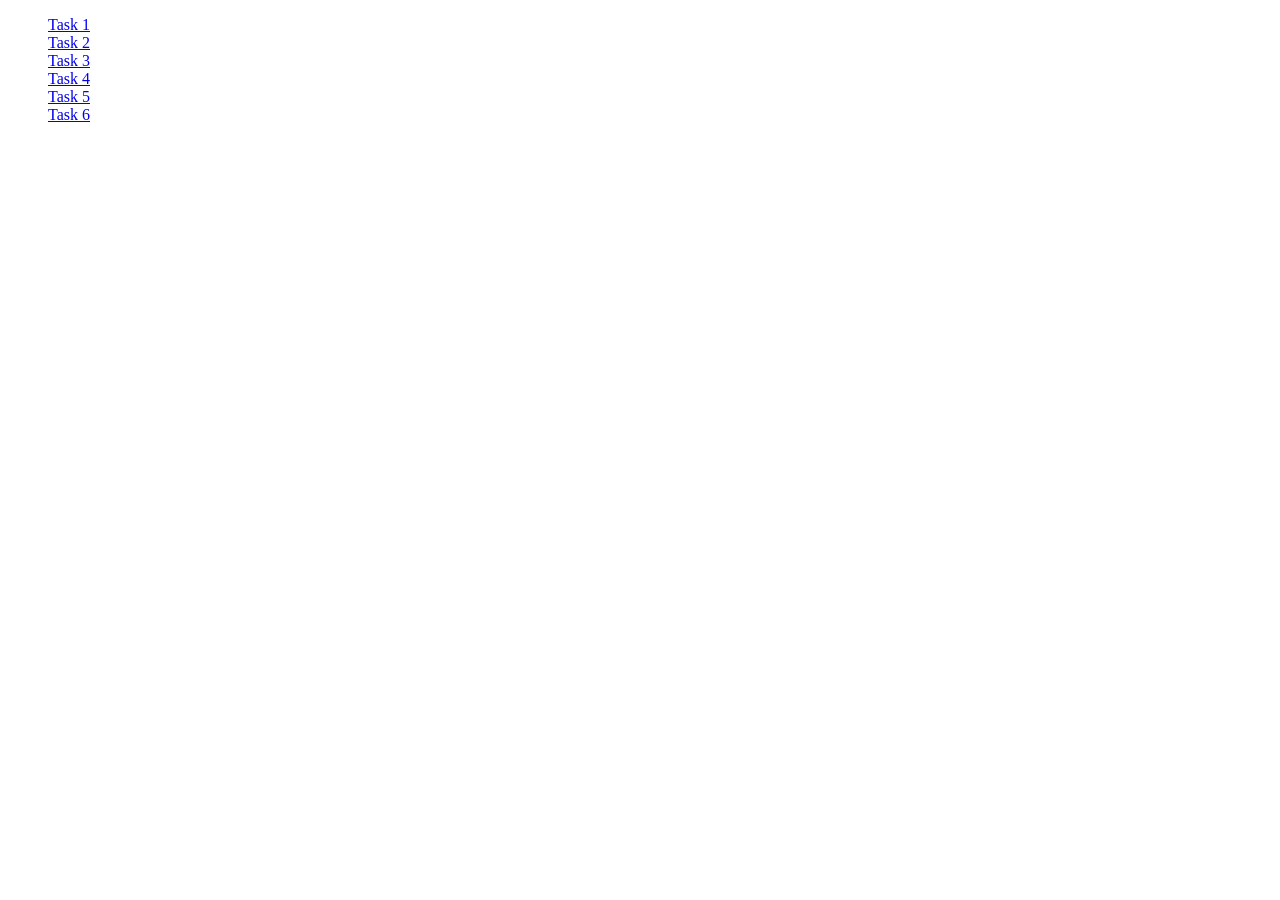
<file: index.html>
<!DOCTYPE html>
<html lang="en">
  <head>
    <meta charset="UTF-8" />
    <meta http-equiv="X-UA-Compatible" content="IE=edge" />
    <meta name="viewport" content="width=device-width, initial-scale=1.0" />
    <title>Homework 7</title>
    <link rel="stylesheet" href="./css/common.css" />
  </head>
  <body>
    <ul>
      <li><a href="./task-1.html">Task 1</a></li>
      <li><a href="./task-2.html">Task 2</a></li>
      <li><a href="./task-3.html">Task 3</a></li>
      <li><a href="./task-4.html">Task 4</a></li>
      <li><a href="./task-5.html">Task 5</a></li>
      <li><a href="./task-6.html">Task 6</a></li>
    </ul>
  </body>
</html>
</file>
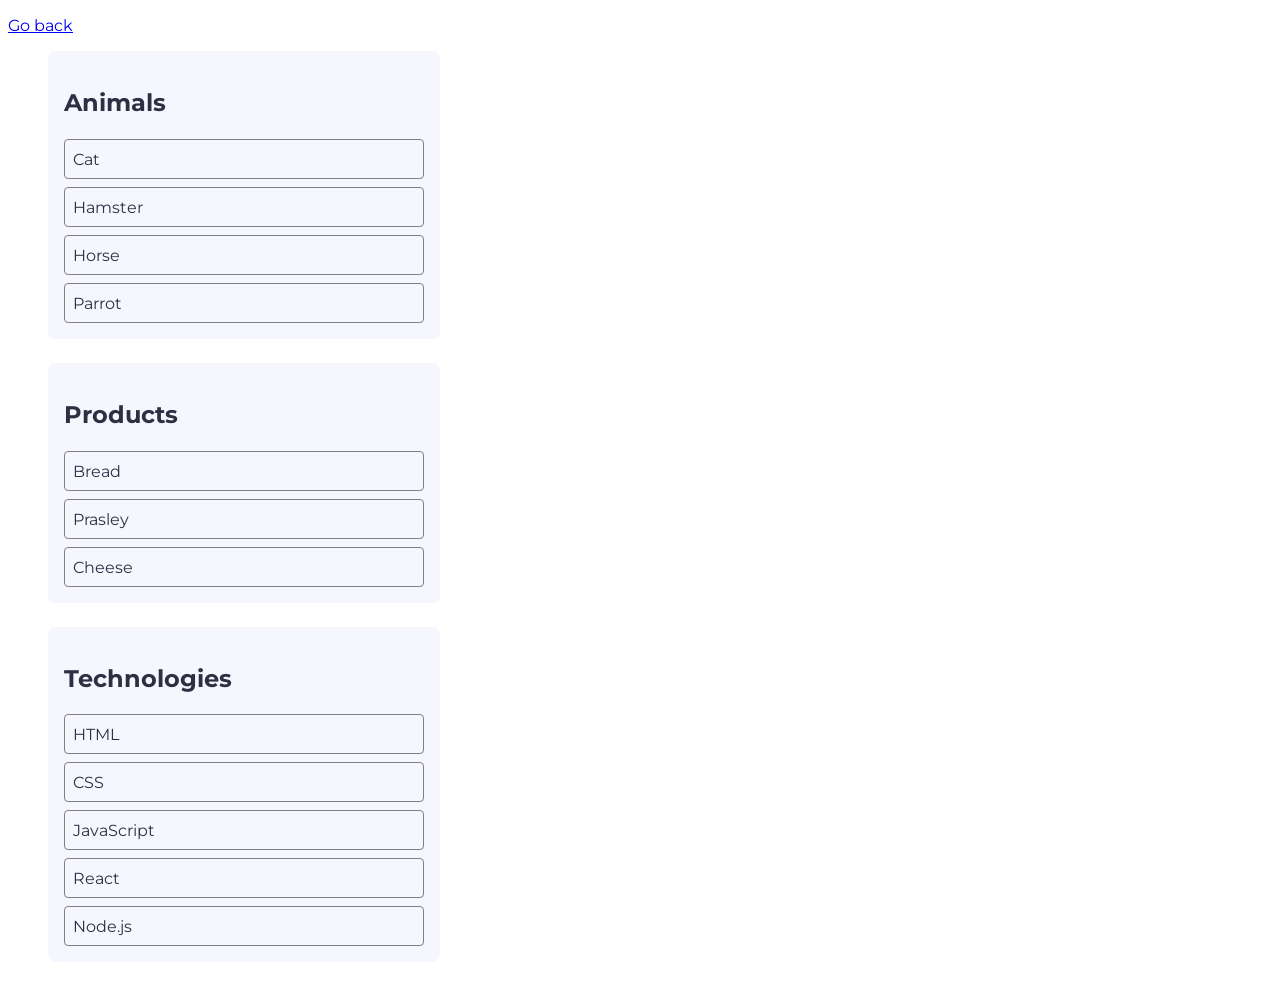
<file: task-1.html>
<!DOCTYPE html>
<html lang="en">
  <head>
    <meta charset="UTF-8" />
    <meta http-equiv="X-UA-Compatible" content="IE=edge" />
    <meta name="viewport" content="width=device-width, initial-scale=1.0" />
    <title>Task 1</title>
    <link rel="stylesheet" href="../css/common.css" />
    <link rel="preconnect" href="https://fonts.googleapis.com" />
    <link rel="preconnect" href="https://fonts.gstatic.com" crossorigin />
    <link
      href="https://fonts.googleapis.com/css2?family=Montserrat:ital,wght@0,100..900;1,100..900&display=swap"
      rel="stylesheet"
    />
  </head>
  <body>
    <p><a href="./index.html">Go back</a></p>

    <ul id="categories">
      <li class="item">
        <h2>Animals</h2>

        <ul class="list">
          <li class="list-item">Cat</li>
          <li class="list-item">Hamster</li>
          <li class="list-item">Horse</li>
          <li class="list-item">Parrot</li>
        </ul>
      </li>
      <li class="item">
        <h2>Products</h2>

        <ul class="list">
          <li class="list-item">Bread</li>
          <li class="list-item">Prasley</li>
          <li class="list-item">Cheese</li>
        </ul>
      </li>
      <li class="item">
        <h2>Technologies</h2>

        <ul class="list">
          <li class="list-item">HTML</li>
          <li class="list-item">CSS</li>
          <li class="list-item">JavaScript</li>
          <li class="list-item">React</li>
          <li class="list-item">Node.js</li>
        </ul>
      </li>
    </ul>

    <script src="./js/task-1.js" type="module"></script>
  </body>
</html>
</file>
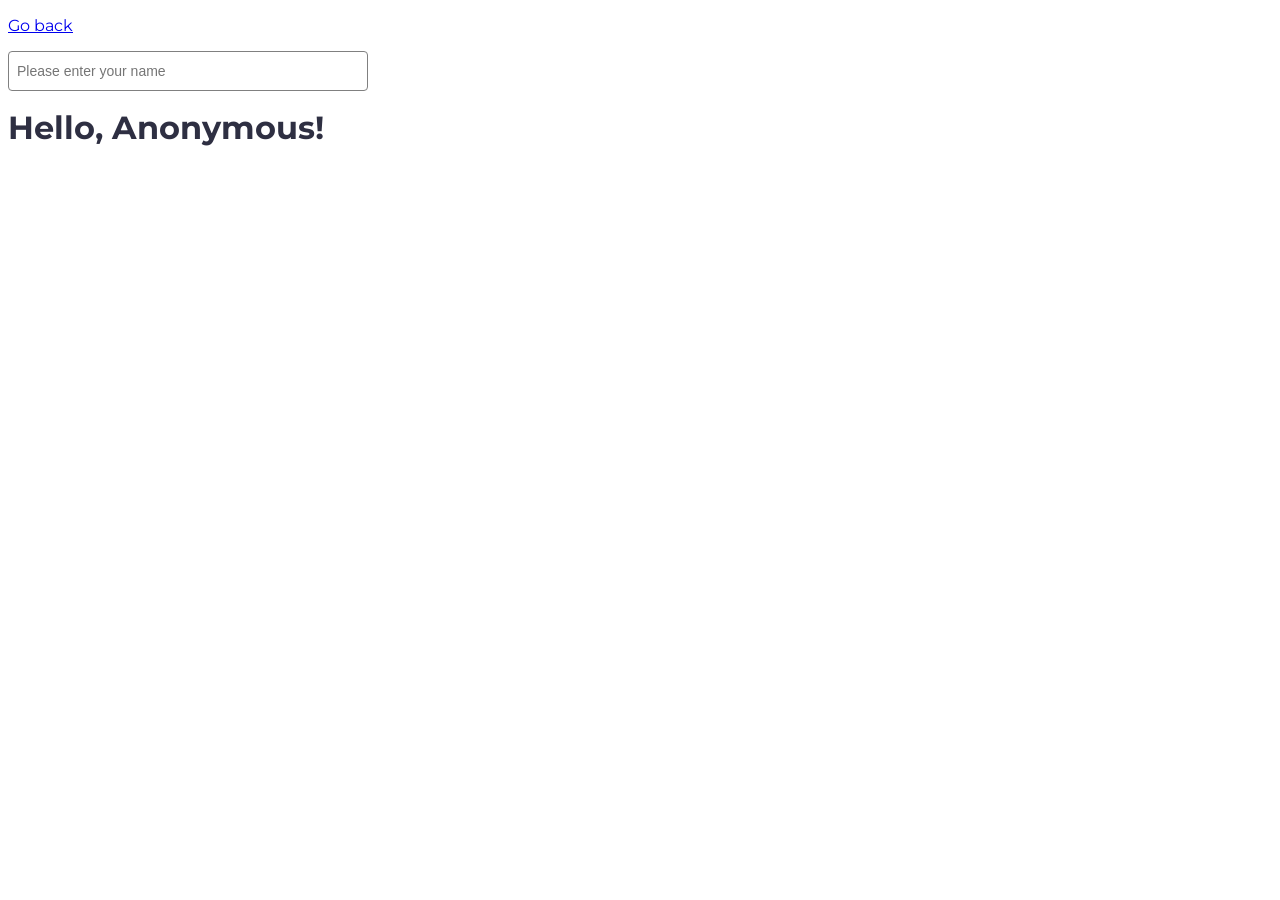
<file: task-3.html>
<!DOCTYPE html>
<html lang="en">
  <head>
    <meta charset="UTF-8" />
    <meta http-equiv="X-UA-Compatible" content="IE=edge" />
    <meta name="viewport" content="width=device-width, initial-scale=1.0" />
    <title>Task 3</title>
    <link rel="stylesheet" href="../css/common.css" />
    <link rel="preconnect" href="https://fonts.googleapis.com" />
    <link rel="preconnect" href="https://fonts.gstatic.com" crossorigin />
    <link
      href="https://fonts.googleapis.com/css2?family=Montserrat:ital,wght@0,100..900;1,100..900&display=swap"
      rel="stylesheet"
    />
  </head>
  <body>
    <p><a href="./index.html">Go back</a></p>

    <input type="text" id="name-input" placeholder="Please enter your name" />
    <h1>Hello, <span id="name-output">Anonymous</span>!</h1>

    <script src="./js/task-3.js" type="module"></script>
  </body>
</html>
</file>
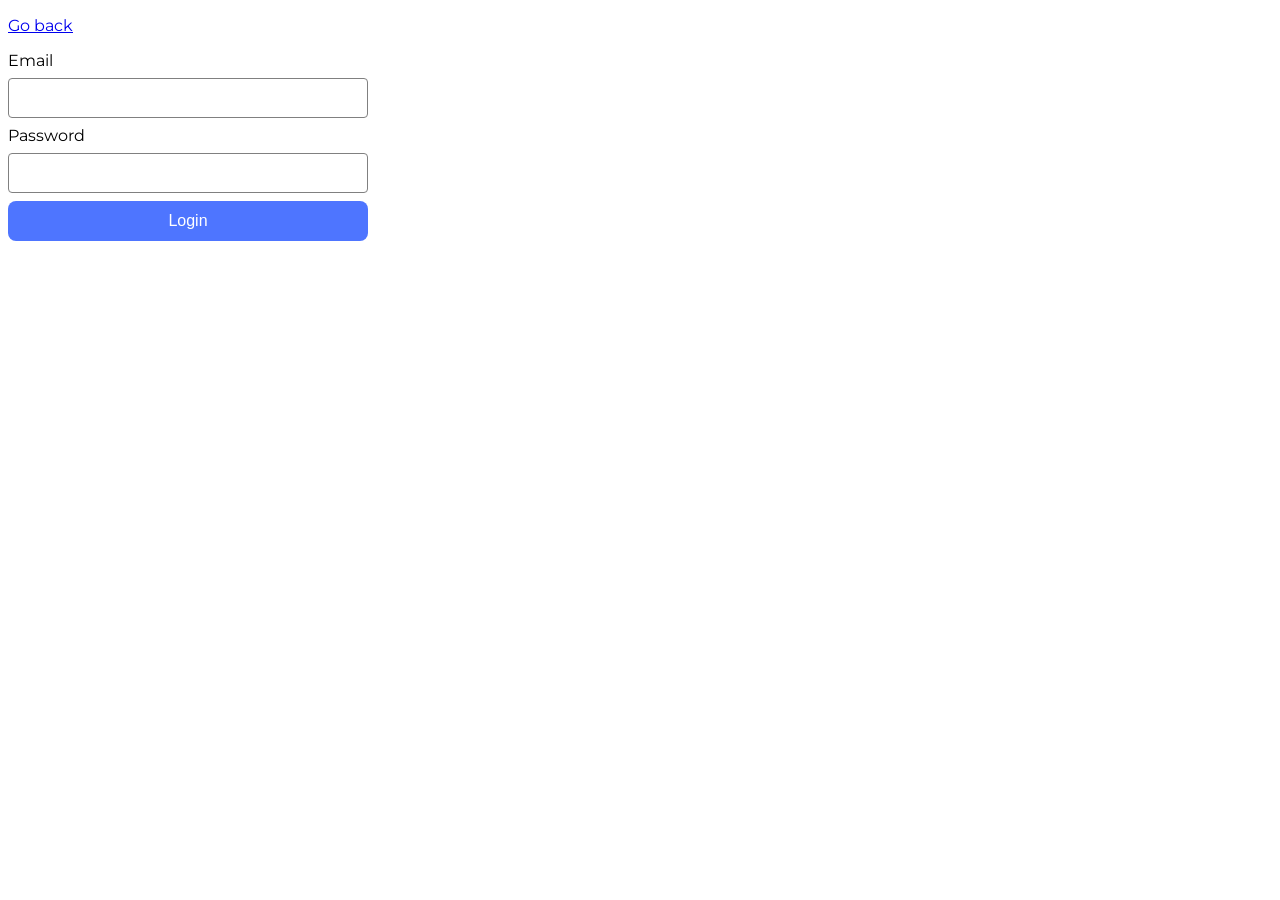
<file: task-4.html>
<!DOCTYPE html>
<html lang="en">
  <head>
    <meta charset="UTF-8" />
    <meta http-equiv="X-UA-Compatible" content="IE=edge" />
    <meta name="viewport" content="width=device-width, initial-scale=1.0" />
    <title>Task 4</title>
    <link rel="stylesheet" href="../css/common.css" />
    <link rel="preconnect" href="https://fonts.googleapis.com" />
    <link rel="preconnect" href="https://fonts.gstatic.com" crossorigin />
    <link
      href="https://fonts.googleapis.com/css2?family=Montserrat:ital,wght@0,100..900;1,100..900&display=swap"
      rel="stylesheet"
    />
  </head>
  <body>
    <p><a href="./index.html">Go back</a></p>

    <form class="login-form">
      <label>
        Email
        <input type="email" name="email" />
      </label>
      <label>
        Password
        <input type="password" name="password" />
      </label>
      <button class="btn-submit" type="submit">Login</button>
    </form>

    <script src="./js/task-4.js" type="module"></script>
  </body>
</html>
</file>
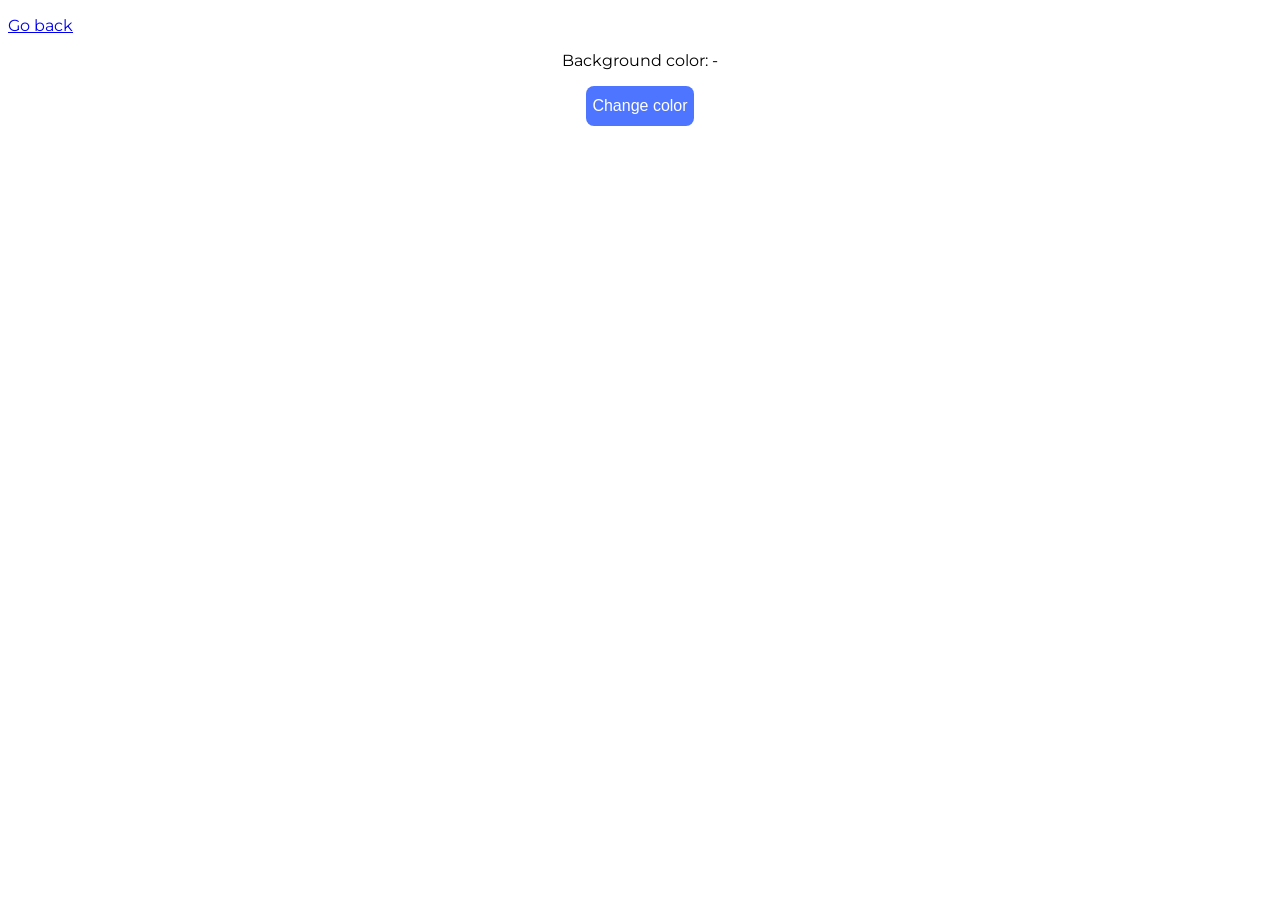
<file: task-5.html>
<!DOCTYPE html>
<html lang="en">
  <head>
    <meta charset="UTF-8" />
    <meta http-equiv="X-UA-Compatible" content="IE=edge" />
    <meta name="viewport" content="width=device-width, initial-scale=1.0" />
    <title>Task 5</title>
    <link rel="stylesheet" href="../css/common.css" />
    <link rel="preconnect" href="https://fonts.googleapis.com" />
    <link rel="preconnect" href="https://fonts.gstatic.com" crossorigin />
    <link
      href="https://fonts.googleapis.com/css2?family=Montserrat:ital,wght@0,100..900;1,100..900&display=swap"
      rel="stylesheet"
    />
  </head>
  <body>
    <p><a href="./index.html">Go back</a></p>

    <div class="widget">
      <p>Background color: <span class="color">-</span></p>
      <button type="button" class="change-color">Change color</button>
    </div>

    <script src="./js/task-5.js" type="module"></script>
  </body>
</html>
</file>
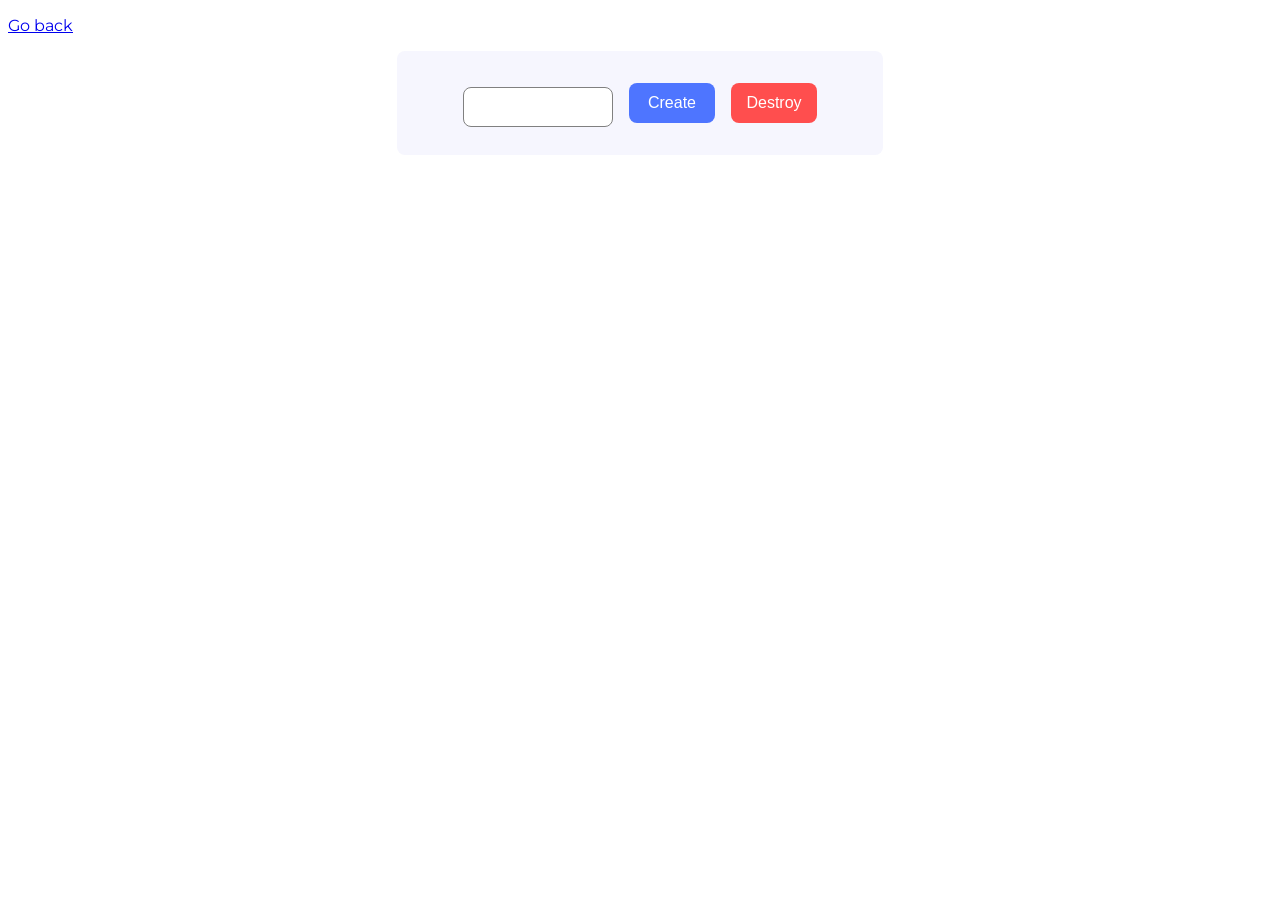
<file: task-6.html>
<!DOCTYPE html>
<html lang="en">
  <head>
    <meta charset="UTF-8" />
    <meta http-equiv="X-UA-Compatible" content="IE=edge" />
    <meta name="viewport" content="width=device-width, initial-scale=1.0" />
    <title>Task 6</title>
    <link rel="stylesheet" href="../css/common.css" />
    <link rel="preconnect" href="https://fonts.googleapis.com" />
    <link rel="preconnect" href="https://fonts.gstatic.com" crossorigin />
    <link
      href="https://fonts.googleapis.com/css2?family=Montserrat:ital,wght@0,100..900;1,100..900&display=swap"
      rel="stylesheet"
    />
  </head>
  <body>
    <p><a href="./index.html">Go back</a></p>

    <div id="controls">
      <input class="controls" type="number" min="1" max="100" step="1" />
      <button class="btn-create" type="button" data-create>Create</button>
      <button class="btn-destroy" type="button" data-destroy>Destroy</button>
    </div>

    <div id="boxes"></div>

    <script src="./js/task-6.js" type="module"></script>
  </body>
</html>
</file>
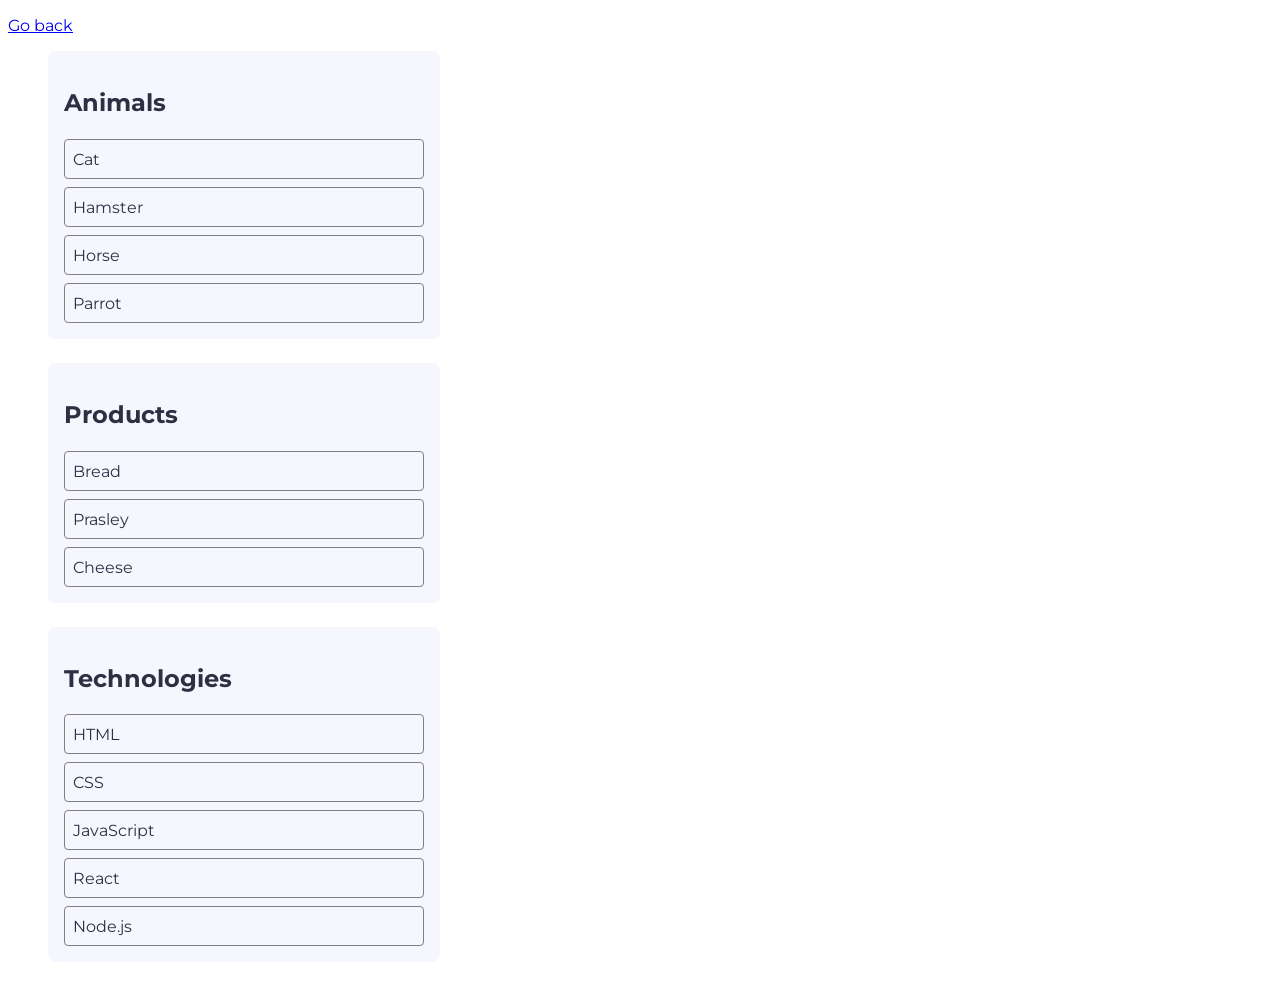
<file: pages/task-1.html>
<!DOCTYPE html>
<html lang="en">
  <head>
    <meta charset="UTF-8" />
    <meta http-equiv="X-UA-Compatible" content="IE=edge" />
    <meta name="viewport" content="width=device-width, initial-scale=1.0" />
    <title>Task 1</title>
    <link rel="stylesheet" href="../css/common.css" />
    <link rel="preconnect" href="https://fonts.googleapis.com" />
    <link rel="preconnect" href="https://fonts.gstatic.com" crossorigin />
    <link
      href="https://fonts.googleapis.com/css2?family=Montserrat:ital,wght@0,100..900;1,100..900&display=swap"
      rel="stylesheet"
    />
  </head>
  <body>
    <p><a href="./index.html">Go back</a></p>

    <ul id="categories">
      <li class="item">
        <h2>Animals</h2>

        <ul class="list">
          <li class="list-item">Cat</li>
          <li class="list-item">Hamster</li>
          <li class="list-item">Horse</li>
          <li class="list-item">Parrot</li>
        </ul>
      </li>
      <li class="item">
        <h2>Products</h2>

        <ul class="list">
          <li class="list-item">Bread</li>
          <li class="list-item">Prasley</li>
          <li class="list-item">Cheese</li>
        </ul>
      </li>
      <li class="item">
        <h2>Technologies</h2>

        <ul class="list">
          <li class="list-item">HTML</li>
          <li class="list-item">CSS</li>
          <li class="list-item">JavaScript</li>
          <li class="list-item">React</li>
          <li class="list-item">Node.js</li>
        </ul>
      </li>
    </ul>

    <script src="../js/task-1.js" type="module"></script>
  </body>
</html>
</file>
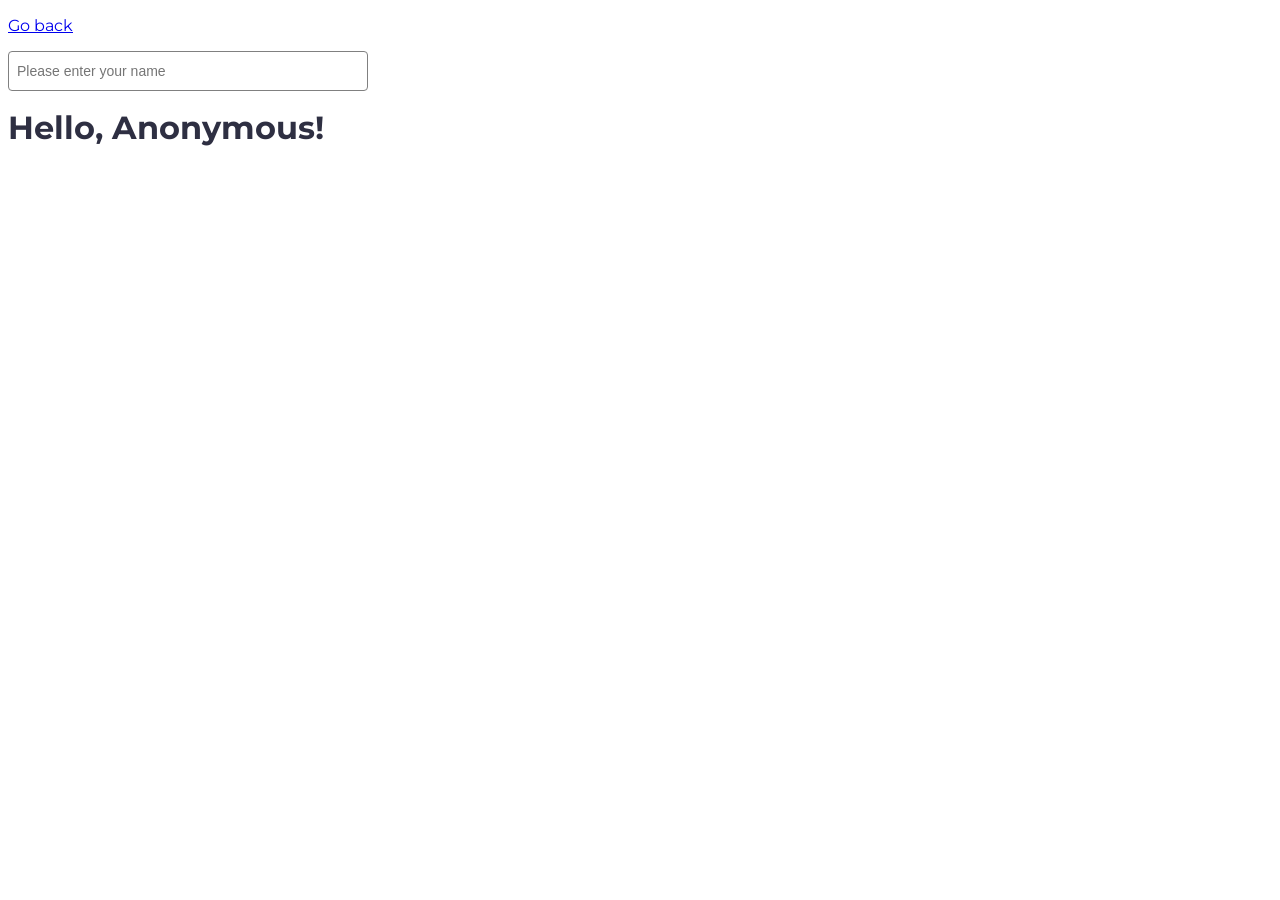
<file: pages/task-3.html>
<!DOCTYPE html>
<html lang="en">
  <head>
    <meta charset="UTF-8" />
    <meta http-equiv="X-UA-Compatible" content="IE=edge" />
    <meta name="viewport" content="width=device-width, initial-scale=1.0" />
    <title>Task 3</title>
    <link rel="stylesheet" href="../css/common.css" />
    <link rel="preconnect" href="https://fonts.googleapis.com" />
    <link rel="preconnect" href="https://fonts.gstatic.com" crossorigin />
    <link
      href="https://fonts.googleapis.com/css2?family=Montserrat:ital,wght@0,100..900;1,100..900&display=swap"
      rel="stylesheet"
    />
  </head>
  <body>
    <p><a href="./index.html">Go back</a></p>

    <input type="text" id="name-input" placeholder="Please enter your name" />
    <h1>Hello, <span id="name-output">Anonymous</span>!</h1>

    <script src="../js/task-3.js" type="module"></script>
  </body>
</html>
</file>
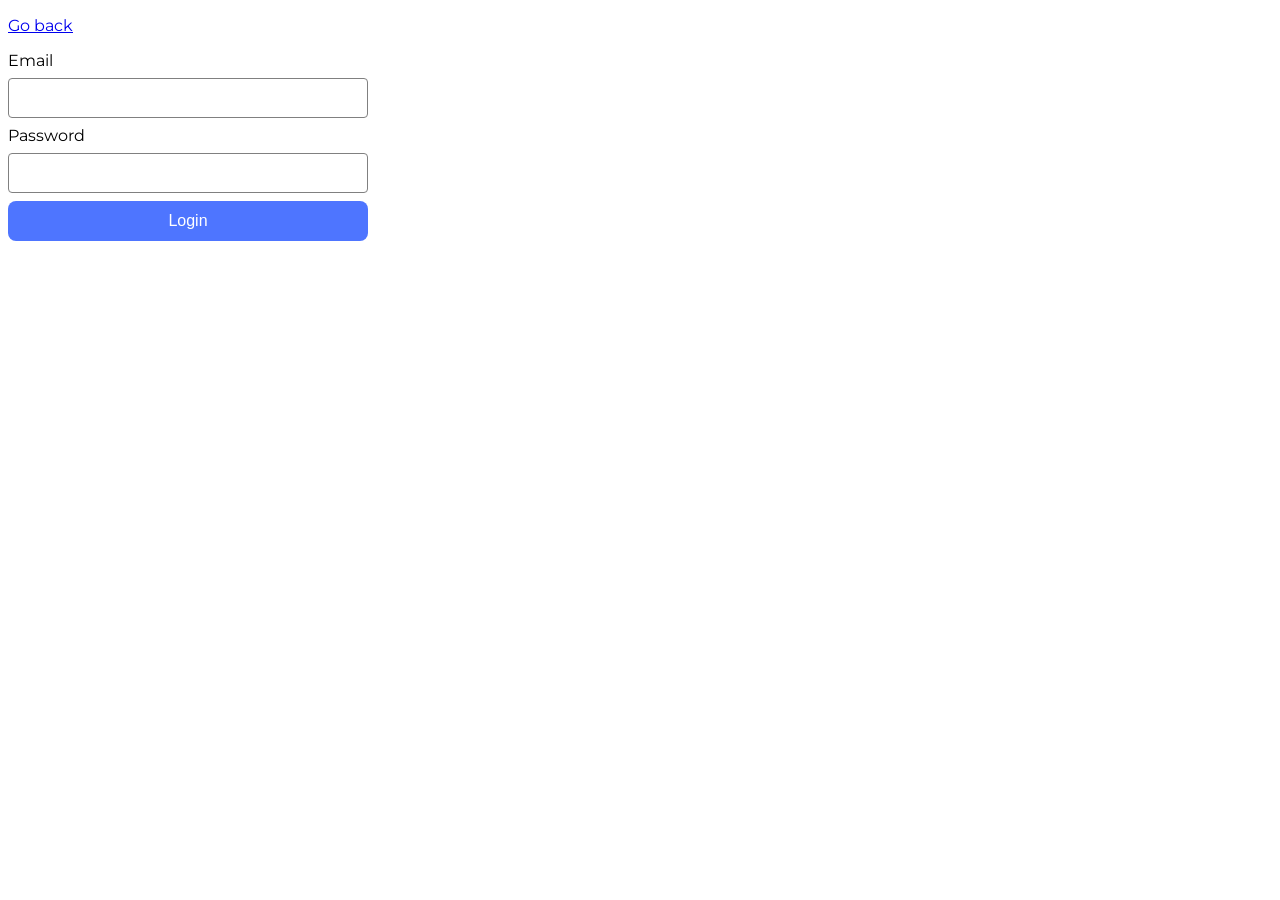
<file: pages/task-4.html>
<!DOCTYPE html>
<html lang="en">
  <head>
    <meta charset="UTF-8" />
    <meta http-equiv="X-UA-Compatible" content="IE=edge" />
    <meta name="viewport" content="width=device-width, initial-scale=1.0" />
    <title>Task 4</title>
    <link rel="stylesheet" href="../css/common.css" />
    <link rel="preconnect" href="https://fonts.googleapis.com" />
    <link rel="preconnect" href="https://fonts.gstatic.com" crossorigin />
    <link
      href="https://fonts.googleapis.com/css2?family=Montserrat:ital,wght@0,100..900;1,100..900&display=swap"
      rel="stylesheet"
    />
  </head>
  <body>
    <p><a href="./index.html">Go back</a></p>

    <form class="login-form">
      <label>
        Email
        <input type="email" name="email" />
      </label>
      <label>
        Password
        <input type="password" name="password" />
      </label>
      <button class="btn-submit" type="submit">Login</button>
    </form>

    <script src="../js/task-4.js" type="module"></script>
  </body>
</html>
</file>
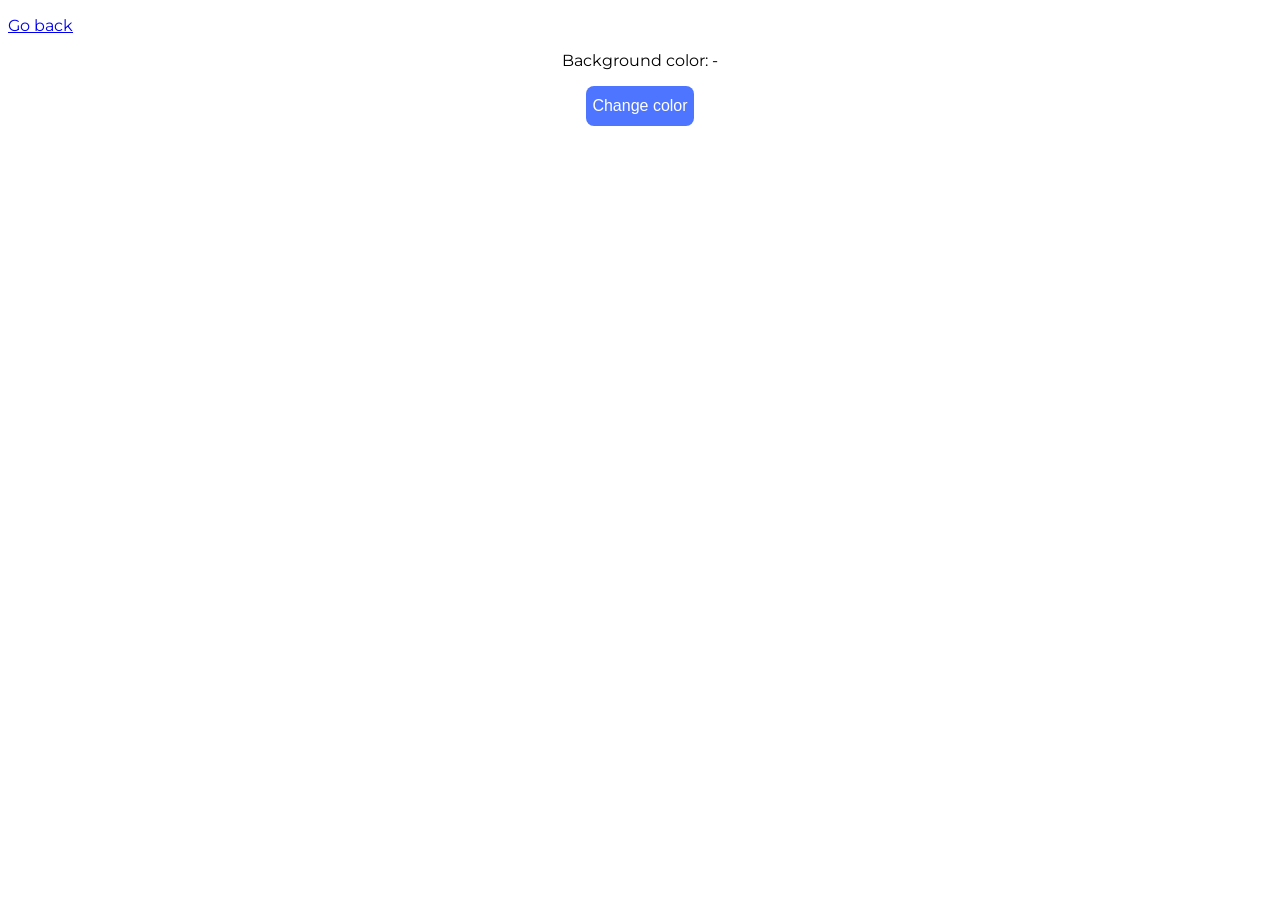
<file: pages/task-5.html>
<!DOCTYPE html>
<html lang="en">
  <head>
    <meta charset="UTF-8" />
    <meta http-equiv="X-UA-Compatible" content="IE=edge" />
    <meta name="viewport" content="width=device-width, initial-scale=1.0" />
    <title>Task 5</title>
    <link rel="stylesheet" href="../css/common.css" />
    <link rel="preconnect" href="https://fonts.googleapis.com" />
    <link rel="preconnect" href="https://fonts.gstatic.com" crossorigin />
    <link
      href="https://fonts.googleapis.com/css2?family=Montserrat:ital,wght@0,100..900;1,100..900&display=swap"
      rel="stylesheet"
    />
  </head>
  <body>
    <p><a href="./index.html">Go back</a></p>

    <div class="widget">
      <p>Background color: <span class="color">-</span></p>
      <button type="button" class="change-color">Change color</button>
    </div>

    <script src="../js/task-5.js" type="module"></script>
  </body>
</html>
</file>
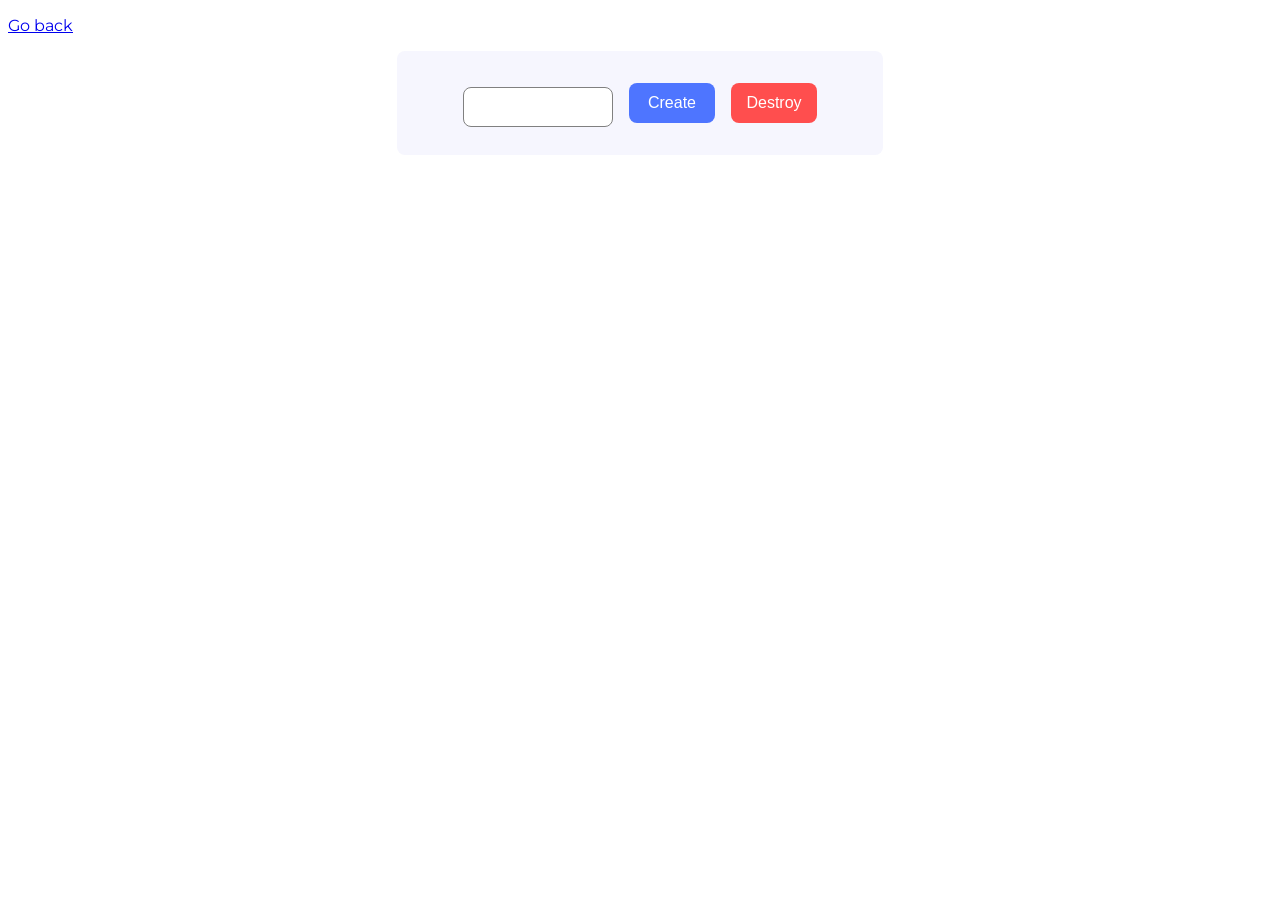
<file: pages/task-6.html>
<!DOCTYPE html>
<html lang="en">
  <head>
    <meta charset="UTF-8" />
    <meta http-equiv="X-UA-Compatible" content="IE=edge" />
    <meta name="viewport" content="width=device-width, initial-scale=1.0" />
    <title>Task 6</title>
    <link rel="stylesheet" href="../css/common.css" />
    <link rel="preconnect" href="https://fonts.googleapis.com" />
    <link rel="preconnect" href="https://fonts.gstatic.com" crossorigin />
    <link
      href="https://fonts.googleapis.com/css2?family=Montserrat:ital,wght@0,100..900;1,100..900&display=swap"
      rel="stylesheet"
    />
  </head>
  <body>
    <p><a href="./index.html">Go back</a></p>

    <div id="controls">
      <input class="controls" type="number" min="1" max="100" step="1" />
      <button class="btn-create" type="button" data-create>Create</button>
      <button class="btn-destroy" type="button" data-destroy>Destroy</button>
    </div>

    <div id="boxes"></div>

    <script src="../js/task-6.js" type="module"></script>
  </body>
</html>
</file>
<file: css/common.css>
*{
    box-sizing: border-box;
}
body{
    font-family: "Montserrat", serif;
}
ul{
    list-style: none;
}

.item{
    width: 392px;
    min-height: 200px;
    padding: 16px;
    margin-bottom: 24px;
    background-color: #f6f6fe;
    border-radius: 8px;
}

h2, h1{
    font-weight: 600px;
    line-height: 32px;
    letter-spacing: 4%;
    color: #2E2F42;
}

.list{
    display: flex;
    flex-direction: column;
    gap: 8px;
}

.list-item, input {
    width: 360px;
    height: 40px;
    border: 1px solid #808080;
    border-radius: 4px;
    padding-left: 8px;
    margin-left: -40px;
    line-height: 40px;
    color: #2E2F42;
}

input:hover,
.list-item:hover{
    border: 1px solid #00000;
}

.gallery{
    width: 1170px;
    display: flex;
    flex-wrap: wrap;
    row-gap: 48px;
    column-gap: 24px;
    margin: auto;
}

img{
    width: 360px;
    height: 300px;
}

input{
    margin-left: 0;
    color: #2E2F42;
    line-height: 24px;
    font-size: 14px;
    letter-spacing: 4%;
    display: block;
    margin-top: 8px;
}

.login-form{
    width: 360px;
    min-height: 100px;
    display: flex;
    flex-direction: column;
    flex-wrap: wrap;
    gap: 8px;
}

.btn-submit,
.change-color,
.btn-create,
.btn-destroy{
    min-width: 86px;
    height: 40px;
    background-color: #4e75ff;
    border: none;
    border-radius: 8px;
    color: #ffffff;
    font-size: 16px;
    font-weight: 500;
    line-height: 24px;
}

.btn-submit:hover,
.change-color:hover,
.btn-create:hover{
    background-color: #6c8cff;
}

.btn-destroy{
    background-color: #ff4e4e;
}

.btn-destroy:hover{
    background-color: #ff7070;
}

.widget{
    min-width: 169px;
    height: 80px;
    margin: auto;
    text-align: center;
    align-items: center;
}

#controls{
    width: 486px;
    height: 104px;
    display: flex;
    flex-wrap: wrap;
    gap: 16px;
    align-items: center;
    justify-content: center;
    background-color: #f6f6fe;
    border-radius: 8px;
    margin: 16px auto;
}

.controls{
    width: 150px;
    height: 40px;
    border: 1px solid #808080;
    border-radius: 8px;
    text-align: center;
    font-size: 16px;
    line-height: 24px;
    letter-spacing: 4%;
}

input[type="number"]::-webkit-outer-spin-button,
input[type="number"]::-webkit-inner-spin-button {
    -webkit-appearance: none;
}

input[type='number'],
input[type="number"]:hover,
input[type="number"]:focus {
    appearance: none;
    -moz-appearance: textfield;
}

#boxes{
    min-width: 0;
    display: flex;
    flex-wrap: wrap;
    background-color: #f6f6fe;
    border-radius: 8px;
}
</file>
